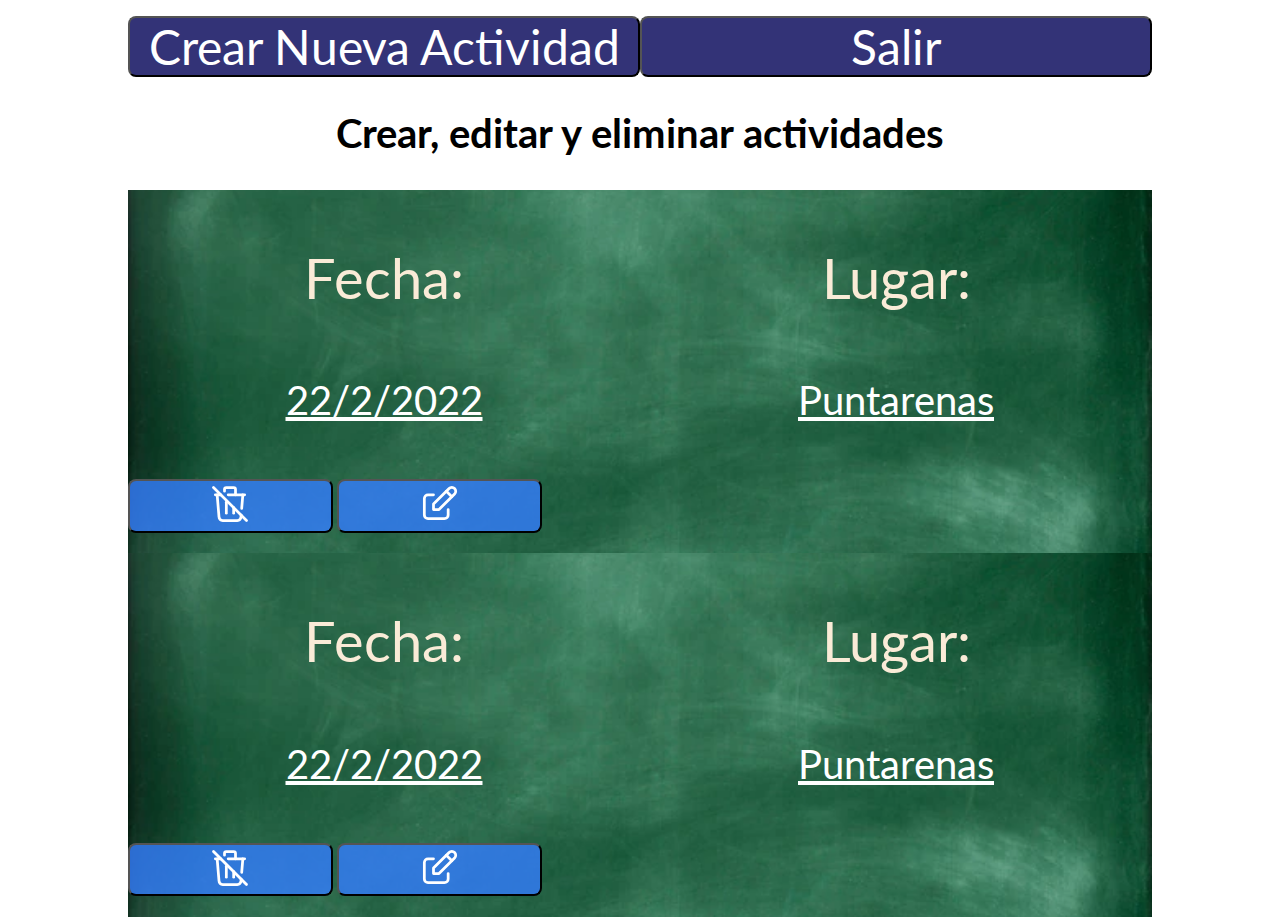
<file: admin.html>
<!DOCTYPE html>
<html lang="en">
<head>
    <meta charset="UTF-8">
    <meta http-equiv="X-UA-Compatible" content="IE=edge">
    <meta name="viewport" content="width=device-width, initial-scale=1.0">
    <link rel="stylesheet" href="css/style.css">
    <link rel="stylesheet" href="css/normalize.css">
    <title>admin</title>
</head>
<body>
    <div class="center botones-admin">
        <button class="botonMorado" id="crear">
            Crear Nueva Actividad
        </button>
        <button class="botonMorado">
           Salir 
        </button>
    </div>
    <section class="center notice"  id="">
        <h2>Crear, editar  y eliminar actividades</h2>
         <div class="board"> 
            <div class="info">
               <div class="date">
                <p>Fecha:</p>
                <p class="intro">22/2/2022</p>
               </div>
               <div class="place">
                <p>Lugar:</p>
                <p class="intro">Puntarenas</p>
               </div> 
            </div>
            <div class="action">
                <button class="botonAzul" id="delate">
                    <svg xmlns="http://www.w3.org/2000/svg" class="icon icon-tabler icon-tabler-trash-off" width="44" height="44" viewBox="0 0 24 24" stroke-width="1.5" stroke="#fff" fill="none" stroke-linecap="round" stroke-linejoin="round">
                        <path stroke="none" d="M0 0h24v24H0z" fill="none"/>
                        <line x1="3" y1="3" x2="21" y2="21" />
                        <path d="M4 7h3m4 0h9" />
                        <line x1="10" y1="11" x2="10" y2="17" />
                        <line x1="14" y1="14" x2="14" y2="17" />
                        <path d="M5 7l1 12a2 2 0 0 0 2 2h8a2 2 0 0 0 2 -2l.077 -.923" />
                        <line x1="18.384" y1="14.373" x2="19" y2="7" />
                        <path d="M9 5v-1a1 1 0 0 1 1 -1h4a1 1 0 0 1 1 1v3" />
                      </svg>
                </button>
                <button class="botonAzul">
                    <svg xmlns="http://www.w3.org/2000/svg" class="icon icon-tabler icon-tabler-edit" width="44" height="44" viewBox="0 0 24 24" stroke-width="1.5" stroke="#fff" fill="none" stroke-linecap="round" stroke-linejoin="round">
                        <path stroke="none" d="M0 0h24v24H0z" fill="none"/>
                        <path d="M9 7h-3a2 2 0 0 0 -2 2v9a2 2 0 0 0 2 2h9a2 2 0 0 0 2 -2v-3" />
                        <path d="M9 15h3l8.5 -8.5a1.5 1.5 0 0 0 -3 -3l-8.5 8.5v3" />
                        <line x1="16" y1="5" x2="19" y2="8" />
                      </svg>
                </button>
            </div>   
         </div>
        
         <div class="board">
           <div class="info">
              <div class="date">
               <p>Fecha:</p>
               <p class="intro">22/2/2022</p>
              </div>
              <div class="place">
               <p>Lugar:</p>
               <p class="intro">Puntarenas</p>
              </div>   
           </div>
           <div class="action">
            <button class="botonAzul">
                <svg xmlns="http://www.w3.org/2000/svg" class="icon icon-tabler icon-tabler-trash-off" width="44" height="44" viewBox="0 0 24 24" stroke-width="1.5" stroke="#fff" fill="none" stroke-linecap="round" stroke-linejoin="round">
                    <path stroke="none" d="M0 0h24v24H0z" fill="none"/>
                    <line x1="3" y1="3" x2="21" y2="21" />
                    <path d="M4 7h3m4 0h9" />
                    <line x1="10" y1="11" x2="10" y2="17" />
                    <line x1="14" y1="14" x2="14" y2="17" />
                    <path d="M5 7l1 12a2 2 0 0 0 2 2h8a2 2 0 0 0 2 -2l.077 -.923" />
                    <line x1="18.384" y1="14.373" x2="19" y2="7" />
                    <path d="M9 5v-1a1 1 0 0 1 1 -1h4a1 1 0 0 1 1 1v3" />
                  </svg>
            </button>
            <button class="botonAzul">
                <svg xmlns="http://www.w3.org/2000/svg" class="icon icon-tabler icon-tabler-edit" width="44" height="44" viewBox="0 0 24 24" stroke-width="1.5" stroke="#fff" fill="none" stroke-linecap="round" stroke-linejoin="round">
                    <path stroke="none" d="M0 0h24v24H0z" fill="none"/>
                    <path d="M9 7h-3a2 2 0 0 0 -2 2v9a2 2 0 0 0 2 2h9a2 2 0 0 0 2 -2v-3" />
                    <path d="M9 15h3l8.5 -8.5a1.5 1.5 0 0 0 -3 -3l-8.5 8.5v3" />
                    <line x1="16" y1="5" x2="19" y2="8" />
                  </svg>
            </button>
        </div>   
        </div>
        <script src="codes/admin.js"></script>
</body>

</html>
</file>
<file: css/style.css>
@import url('https://fonts.googleapis.com/css?family=Lato:300,400,700,900');

/**variables*/

:root {
    --black: #000;
    --blue: #337DFF;
    --delgada: 300;
    --regular : 400;
    --bold: 700;
    --black: 900;

    --fuente_principal: 'Lato', sans-serif;
}

.center{
    width: 80%;
    margin:0 auto;
    justify-content: center;
}

h1{
    font-size: 3rem!important;
}

body{
    font-family: var(--fuente_principal);
    
}

a{
 text-decoration: none;
 color: #000;
}



 h2{
     font-size: 2.5rem;
 }
.clearfix {
    height: 130px;
  }


/* .hole{
  height: 50px; 
  margin-bottom: 50px;
} */

header{
    width: 100%;
    height:auto;
    background-color: var(--blue);
    position: fixed;
    top:0
}

footer{
    background-color: var(--blue);
    padding: 2rem;
    height: 120px;
    margin-top: 20px;
}

.copyright{
    text-align: center;
}


.center-header, .center-footer{
  display: flex;
  flex-direction: column;
  text-align: center;
  align-items: center;
}

.navegacion{
    visibility: visible;
    height: 10px;
    left: -2000px;
    position: relative;
   
}

header .navegacion a{
    display: flex;
    flex-direction: column;
     color: var(--black);
     font-size: 1.5rem;
     margin: 10px;
}  



.movil-menu{
    display: flex;
    flex-direction: column;
    align-items: flex-start;
    margin: auto;
    cursor: pointer;
    width: 17%;
    border-radius: 10rem;
    background-color: #fff;
}
    
    .movil-menu:hover{
        background-color: gray;
    }

.set{
    height: auto;
    transition:all 0.8s ease;
    left: 0;
}

.hiden{
    height: auto;
    transition:all 0.8s ease;
    left: -2000
}

.slider{
   
    background-image: url(/img/slider.jpg);
    background-position: center;
    background-size: cover;
    background-repeat: no-repeat;
    height: 100vh;

}


main{
    width: 80%;
    margin: 0 auto;  
    
}


main h2,section h2{
    text-align: center;
}

.aboutUs{
    display: grid;
    grid-template-columns: 25% 75%;
    margin-top: 10px;
    padding: auto
    }

    .img{
        width: 100%;
    }

    .img img{
        width: 80%;
        height: 30vh;
        margin: 10%;
    }

.aboutUs p{
    text-align: justify;
}

@media(max-width:768px){
    
    .aboutUs{
      display: flex;
      flex-direction: column;
     
    }

   

    .img img{
        margin: auto;
    }
}


#services h2{
   text-align: center;
}


.services{
    display: grid;
    grid-template-columns: repeat(3,1fr);
    gap: 2rem;
    margin-top: 6rem;
}

.tarjeta{
    height: 200px;
   
}

.tarjeta img{
    margin: 0 20%;
    width: 60%;
    height: 200px;
}

.tarjeta h3{
   text-align: center;  
}

#notice  h2{
    text-align: center;
}





@media(max-width:768px){
    .services{
        display: flex;
        flex-direction: column;
        gap: 1rem;
    }
    .service{
        margin-bottom: 20vh;
    }

    .service:last-child{
        margin-bottom: 0;
    }

    
}

.board{
    background-image: url(/img/pizarra.webp);
    background-position: center;
    background-size: cover;
    background-repeat: no-repeat;
    height: auto;   
}

.board-admin{
    background-image: url(/img/pizarra.webp);
    background-position: center;
    background-size: cover;
    background-repeat: no-repeat;
    height: auto;   
    display: flex;
    flex-direction: column;
}

.board h2{
    padding-top: 2rem;
}

.board p{
    color: antiquewhite;
    font-size: 3.5rem;
    text-align: center;
}

.info{
    display: grid;
    grid-template-columns: 50% 50%;
   
}





.intro{
    font-size: 2.5rem!important;
    color: #fff!important;
    text-decoration:underline!important;
    margin-top: 4.2rem;
}

@media(max-width:768px){

    .info{
        display: flex;
       flex-direction: column;
    }

    .board p{
        font-size: 2.5rem;  
        text-align: center; 
    }

    
    
}

/**fomrulario*/


.contact h2{
    text-align: center;
}

fieldset{
    border: #337DFF 1px solid;
}

.formulario div{
    display: flex;
    flex-direction: column;
}

.formulario legend{
    font-size: 2rem;
    font-weight: bold;

}

.formulario label{
    margin: 1rem 0;
}

.formulario textarea{
    min-height: 400px;
    max-height: 400px;
}

::-webkit-input-placeholder { color: var(--grisOscuro); } 

:-moz-placeholder { /* Firefox 18- */ color:  var(--negro); } 

::-moz-placeholder { /* Firefox 19+ */ color:  var(--negro); } 

:-ms-input-placeholder { color:  var(--negro); }
.formulario div input,.formulario div textarea{
  border: 1px solid     #337DFF;
  padding: 1rem 0.5rem; 
}

.botonAzul{
    margin-top:1rem;
    background-color: #337effcb; 
    color: #fff;
    width: 20%;
    border-radius: 0.5rem ;
}

.botonAzul:hover{
    background-color: #337; 
}

.botones-admin{
    display: grid;
    grid-template-columns: 50% 50%;
}

.botonMorado{
    margin-top:1rem;
    background-color: #337; 
    color: #fff;
    border-radius: 0.5rem ;
    font-size: 3rem;
}

.botonMorado:hover{
    background-color: #337effcb; 
}

@media(max-width:768px){
    .botones-admin{
        display: flex;
        flex-direction: column;
    }
}

.action{
    height: 10vh;
}

.formulario div input:focus, .formulario div textarea:focus{
    outline: 0; /**Para quitar el efecto halo o resplandor del input */;
}

@media(max-width:768px){
    .formulario div textarea{
        min-height: 300px;
        max-height: 300px;
    }
    .botonAzul{

        width: 35%;
    }
}

@media(max-width:768px){

}
</file>
